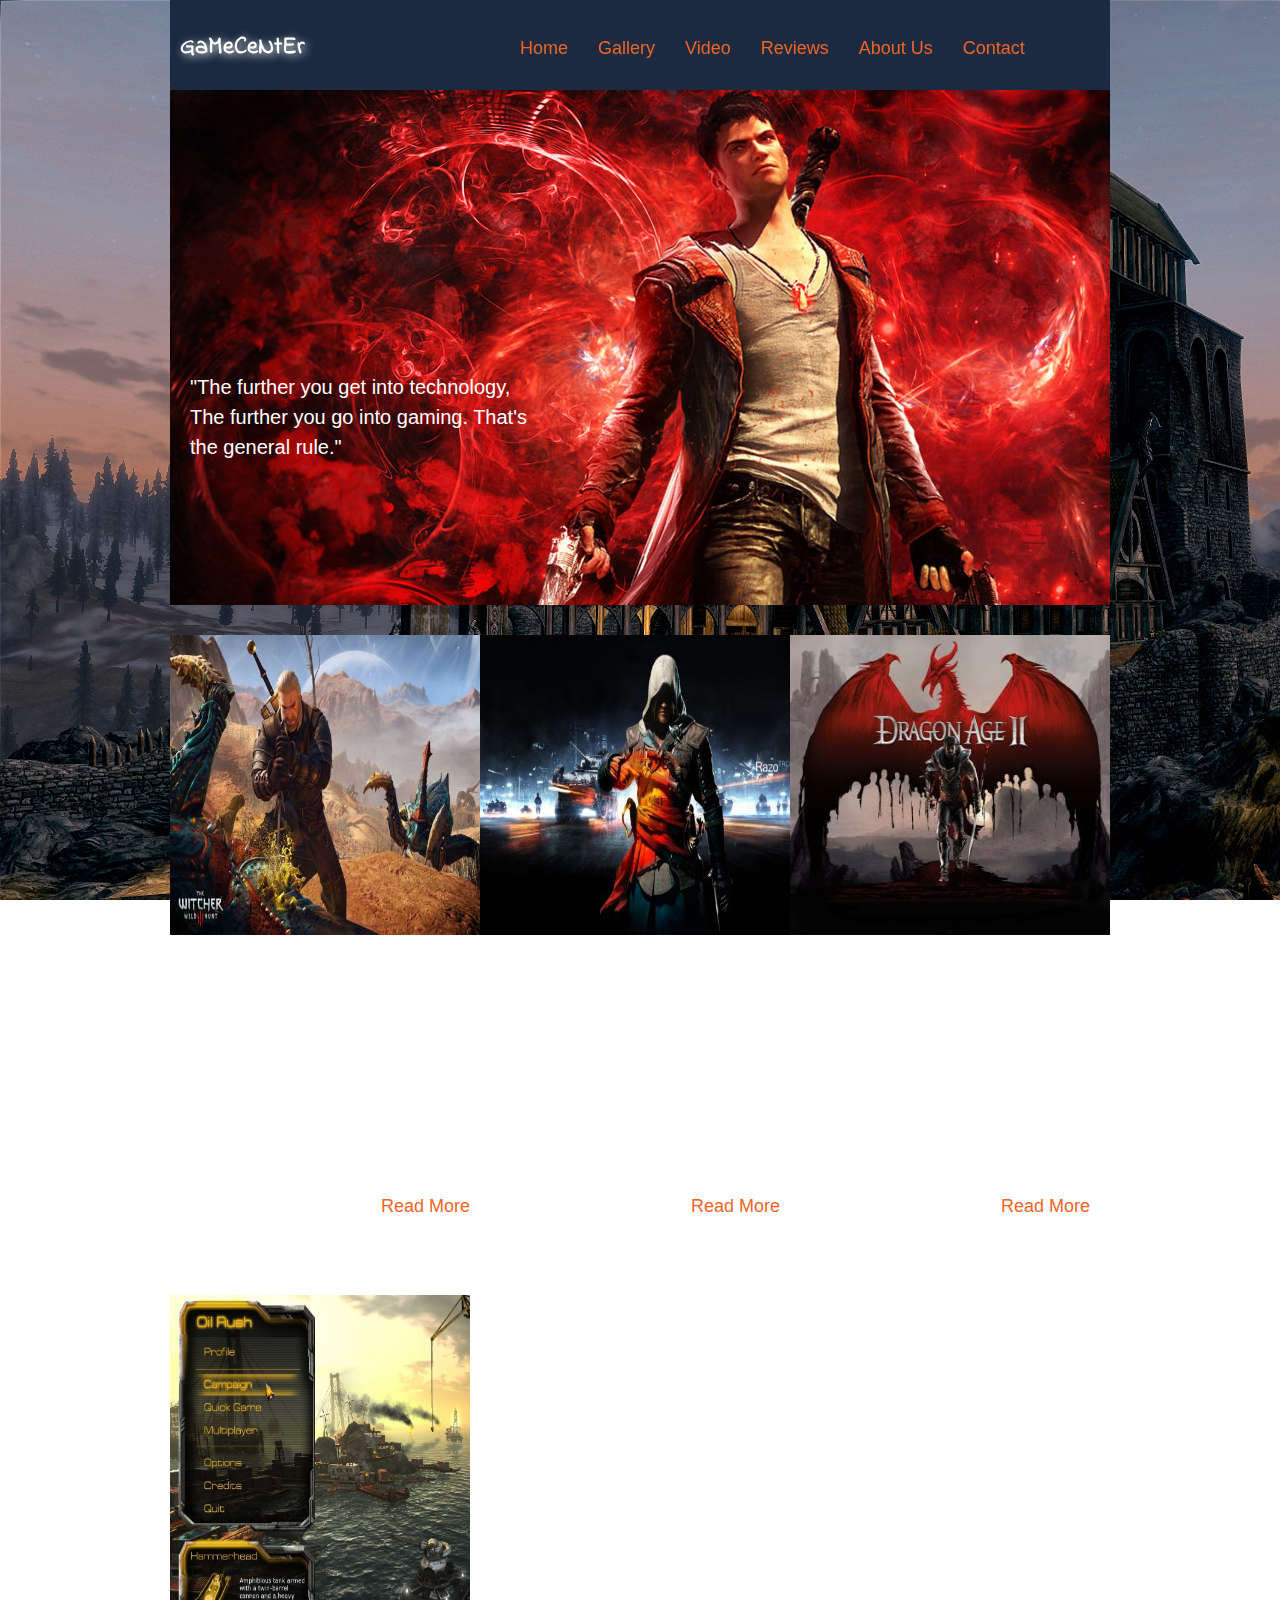
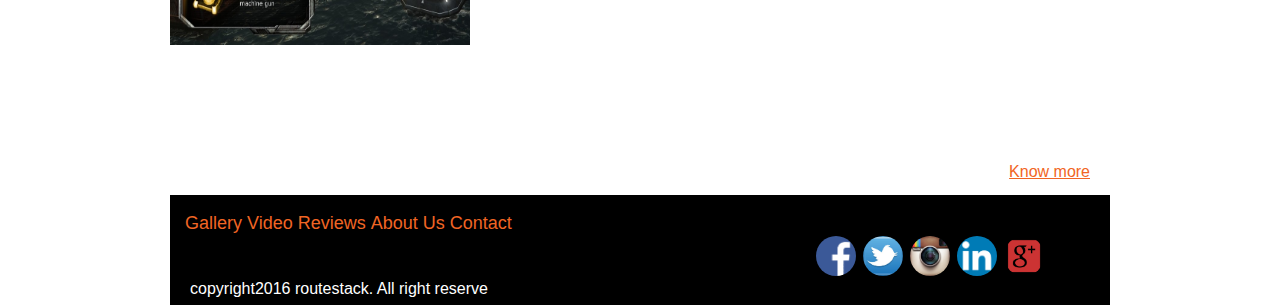
<file: FirstExercise/index.htm>
<!DOCTYPE html>
	<html>
	<head>
		<title>GAMECENTER</title>
		<meta charset="utf-8" />
		<link rel="stylesheet" type="text/css" href="css/960_12_col.css">
		<link rel="stylesheet" type="text/css" href="css/text.css">
		<link rel="stylesheet" type="text/css" href="css/reset.css">
		<link href="https://fonts.googleapis.com/css?family=Indie+Flower" rel="stylesheet" type="text/css">
		<link rel="stylesheet" type="text/css" href="css/style.css">
	</head>
	<body>
	<div class="container_12">
	  <header class="clearfix grid_12">
	  <h1 class="grid_4"> GaMeCeNtEr</h1>
		<nav class="grid_8">
			<ul>
				<li><a href="index.htm"> Home</a></li>
				<li><a href="#"> Gallery</a></li>
				<li><a href="GameVideos.html">Video</a></li>
				<li><a href="#"> Reviews</a></li>
				<li><a href="#"> About Us</a></li>
				<li><a href="#"> Contact</a></li>
			</ul>
		</nav>
	  </header>
	   <div class="hero grid_12">
	   <!-- <img src="images/Dante.jpg"> -->
		 <p>"The further you get into technology,
		 The further you go into gaming. 
			That's the general rule."
		 </p>
		</div>
		<div class="section grid_12">
		 <div class="grid_4 alpha">
		   <img src="images/witchh.jpg">
		   <h3>The witch Hunter:</h3>
		   <p>The Witcher 3: Wild Hunt- is an open world action role-playing video game developed by CD Project RED. Announced in February 2013, it was released worldwide for Microsoft Windows, PlayStation 4, and Xbox One on 19 May 2015.
		   which are based on the series of fantasy novels by Polish author Andrzej Sapkowski. </p>
		   <a href="#">Read More</a>
		  </div>
		 <div class="grid_4">
		   <img src="images/tronn.jpg">
		   <h3>The Tron:</h3>
		   <p>
		   Tron is a coin-operated arcade video game manufactured and distributed by Bally Midway in 1982. The game consists of four subgames inspired by the events of the Walt Disney Productions motion picture Tron released in the same year. The lead programmer was Bill Adams.Tron was followed by the 1983 sequel.
		   </p>
		   <a href="#">Read More</a>
		 </div>
		 <div class="grid_4 omega">
		   <img src="images/DragonAge20.jpg">
		   <h3>Dragon Age II:</h3>
		   <p>
		   Dragon Age II is an action role-playing video game developed by BioWare, and published by Electronic Arts. It is the second major game in the Dragon Age franchise. The game was released for Microsoft Windows, Xbox 360, PlayStation 3 and Mac OS X on March 8, 2011 in North America, March 10, 2011 in Australia and March 11, 2011 in Europe. 
		   </p>
		   <a href="#">Read More</a>
		 </div>
	   </div>
	   <div class="detail grid_12">
		  <div class="grid_4">
			<img src="images/oil2.jpg">
		  </div>
		  <div class="grid_8 clearfix">
		  <p>
		 Oil Rush is a tower defense real-time strategy game developed by Unigine Corp using their Unigine engine technology.Set in a flooded, post-apocalyptic world, the game consists of players fighting over control of the world's last remaining oil reserves.The game was released as a digital download for Microsoft Windows, Linux, and OS X.
		  </p>
		  <p>
		  This theme has been viewed as controversial by some, especially as Oil Rush was originally intended to be released only a little more than a year after the much publicized Deepwater Horizon oil spill. The game itself actually delivers an environmental warning message, with Unigine's CEO Denis Shergin commenting that "Fuel devouring armies that fight over the last drops of oil and pollute already trashed world.
		  </p>
		  <p>
		  In Oil Rush, the player is shown the viewpoint and story of Kevin, a recent graduate and serviceman, following in his father's footsteps who has recently died. He is almost immediately tasked by The Commander to suppress a rebel faction, The Raiders, who are trying to take control of the oil rigs in the army's possession. Now in control of a fleet of combat units, an in-game--- </p>
		  <a href="#">Know more</a>
		  </div>
		</div>
	   <footer class="grid_12">
	   <div class="grid_8">
		<ul>
			<li><a href="#"> Gallery</a></li>
			<li><a href="#"> Video</a></li>
			<li><a href="#"> Reviews</a></li>
			<li><a href="#"> About Us</a></li>
			<li><a href="#"> Contact</a></li>
		</ul>
	   </div>
	   <div class="grid_4">
	   <!-- <h4>Copyright@stackroute9_2016</h4> -->
	   <a href="https://www.facebook.com/"><img src="images/fb.png"></a>
	   <a href="https://twitter.com/?lang=en"><img src="images/twitter.jpg"></a>
	   <a href="https://www.instagram.com/?hl=en"><img src="images/insta.jpg"></a>
	   <a href="https://in.linkedin.com/"><img src="images/linkedin.png"></a>
	   <a href="https://plus.google.com/collections/featured"><img src="images/Gplus.png"></a>
	   </div>
	   <div class="grid_12"><p>copyright2016 routestack. All right reserve</p></div>
	   </footer>
	</div>
	</body>
	</html>
</file>
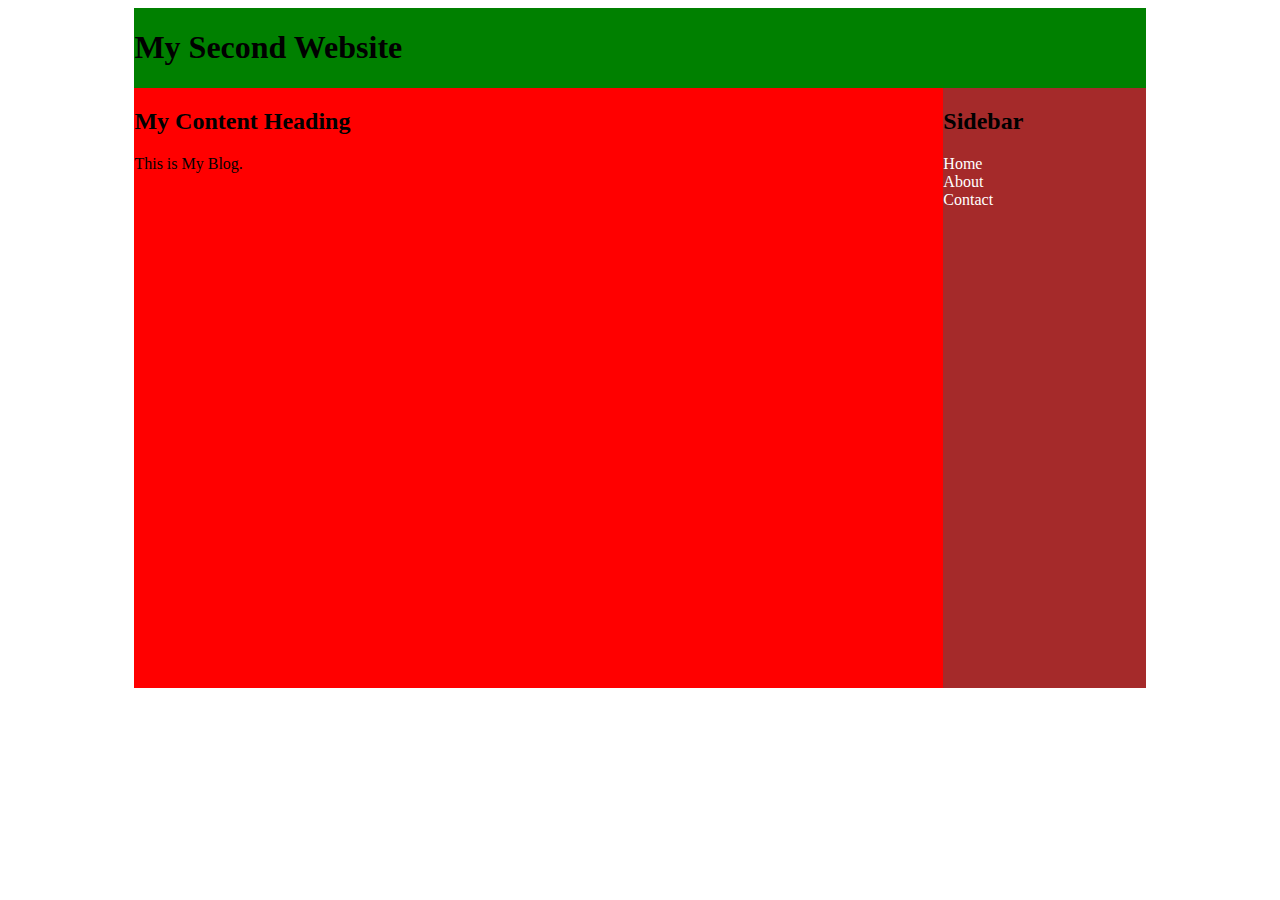
<file: HtmlAssignment/CssFloats.htm>
<!DOCTYPE html>
<html>
<head>
	<title> My Second Website</title>
	<link rel="stylesheet" type="text/css" href="css/cssFloat.css">
</head>
<body>
<div class="wrap">
	<h1>My Second Website</h1>
	<div class="content">
		<h2>My Content Heading</h2>
		This is My Blog.
	</div>
	<aside>
		<h2> Sidebar</h2>
		<ul>
			<li><a href="#"> Home</a></li>
			<li><a href="#">About</a></li>
			<li><a href="#">Contact</a></li>
		</ul>
	</aside>
</div>
</body>
</html>
</file>
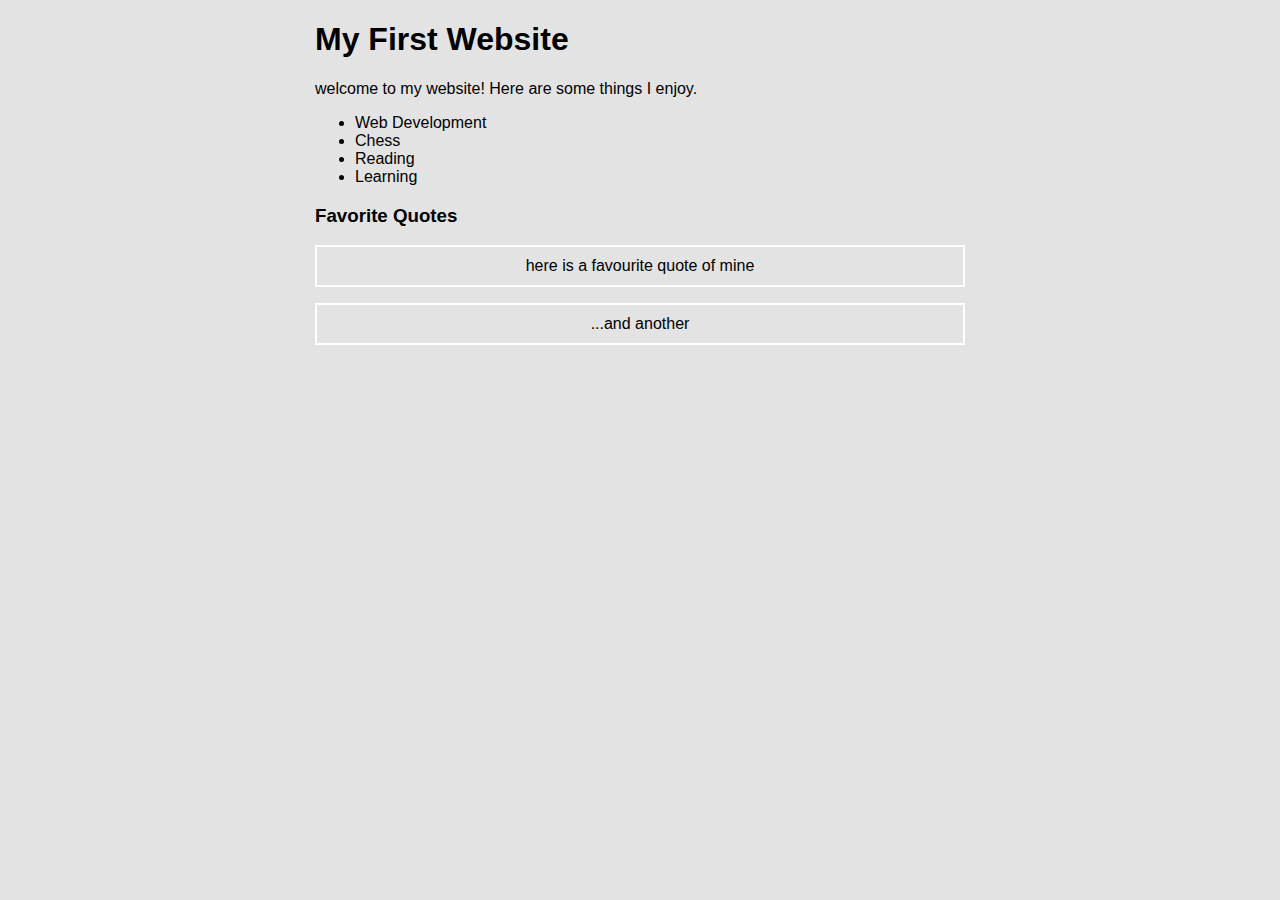
<file: HtmlAssignment/firstEx.htm>
<!DOCTYPE html>
<html>
<head>
	<title>First Exercise</title>
	<link rel="stylesheet" type="text/css" href="css/style.css">
</head>
<body>
<div>
<h1>
	My First Website
</h1>
<p>welcome to my website! Here are some things I enjoy.</p>
<p>
<ul>
	<li>Web Development</li>
	<li>Chess</li>
	<li>Reading</li>
	<li>Learning</li>
</ul>
</p>
<h3>Favorite Quotes</h3>
<p class="end">here is a favourite quote of mine </p>
<p class="end">...and another</p>
</div>
</body>
</html>
</file>
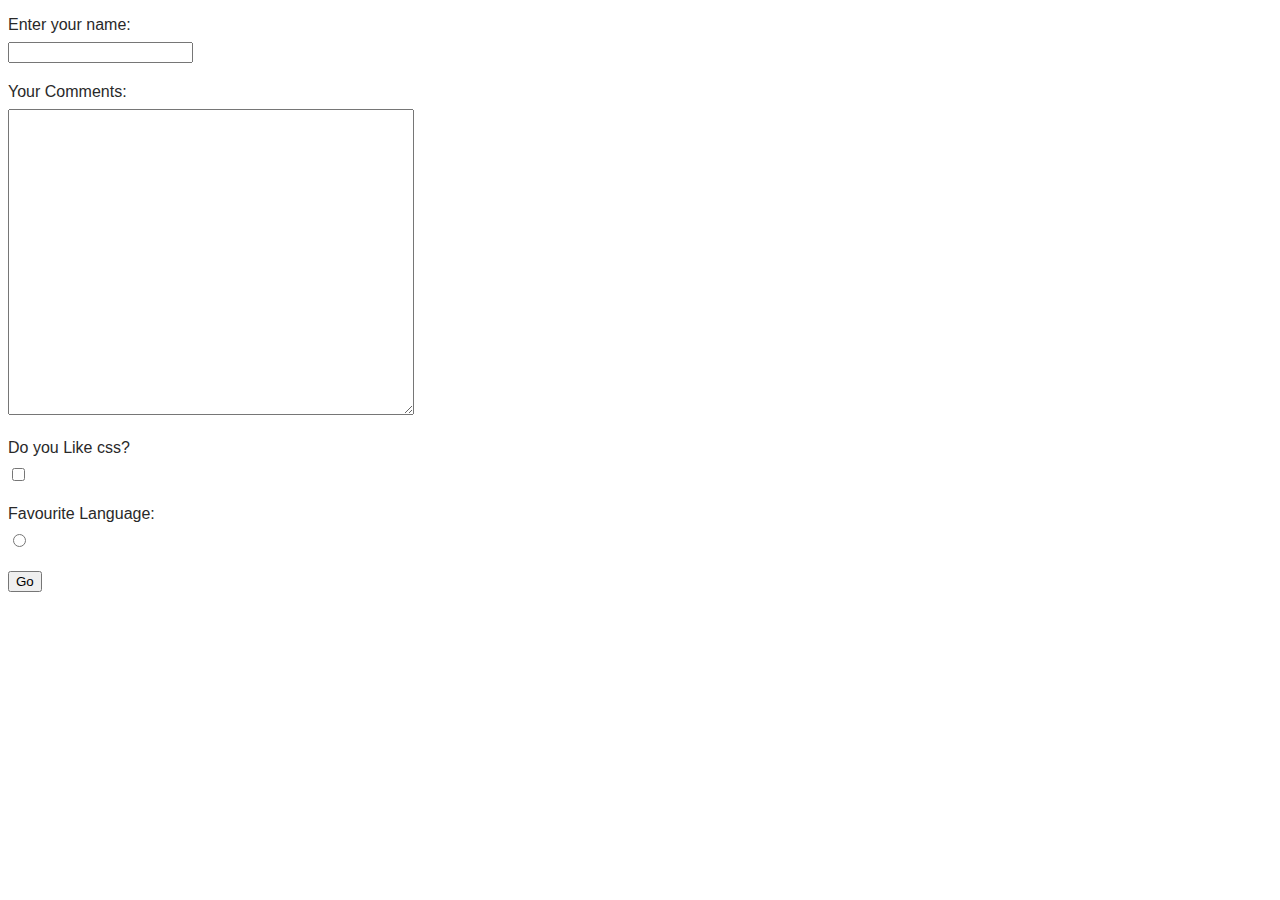
<file: HtmlAssignment/IntroForms.htm>
<!DOCTYPE html>
<html>
<head>
	<title>forms</title>
	<link rel="stylesheet" type="text/css" href="css/forms.css">
</head>
<body>
<form action="" method="get">
<ul>
 <li>
  <label for="name">Enter your name:</label>
   <input type="text" name="name" id="name">
  </li>
  <li>
  <label for="comments"> Your Comments:</label>
  <textarea name="comments" id="comments"></textarea>
  </li>
  <li>
  <label for="css">Do you Like css?</label>
  <input type="checkbox" name="css" id="css">
  </li>
  <li>
  <label for="lang">Favourite Language:</label>
  <input type="radio" name="lang" id="lang">
  </li>
  <li>
  	<input type="submit" name="submit" value="Go">
  </li>
  </ul>
  </form>
</body>
</html>
</file>
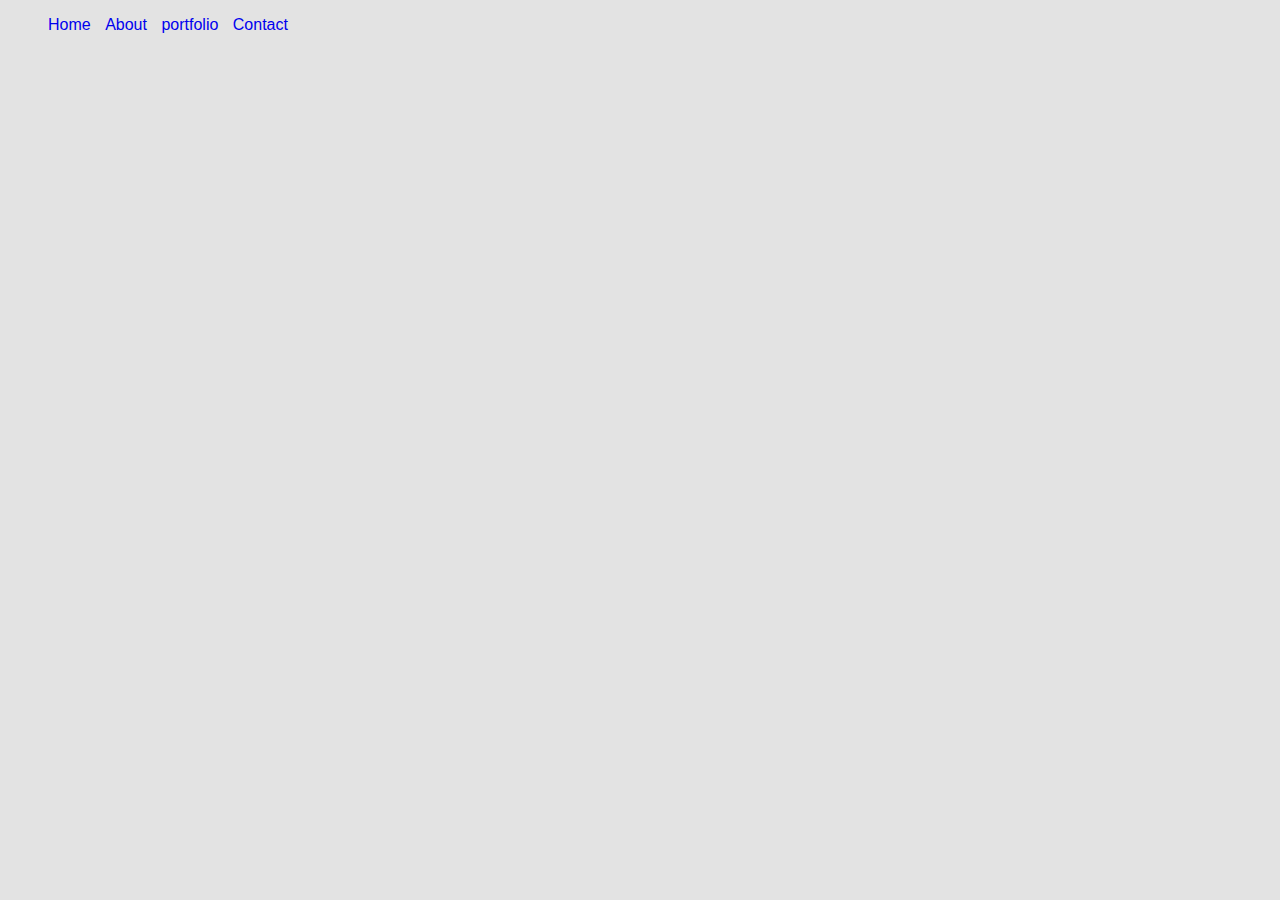
<file: HtmlAssignment/NavList.htm>
<!DOCTYPE html>
<html>
<head>
	<title>Navigation List</title>
	<link rel="stylesheet" type="text/css" href="css/navCss.css">
</head>
<body>
<ul>
	<li><a href="#">Home</a></li>
	<li><a href="#">About</a></li>
	<li><a href="#">portfolio</a></li>
	<li><a href="#">Contact</a></li>
</ul>
</body>
</html>
</file>
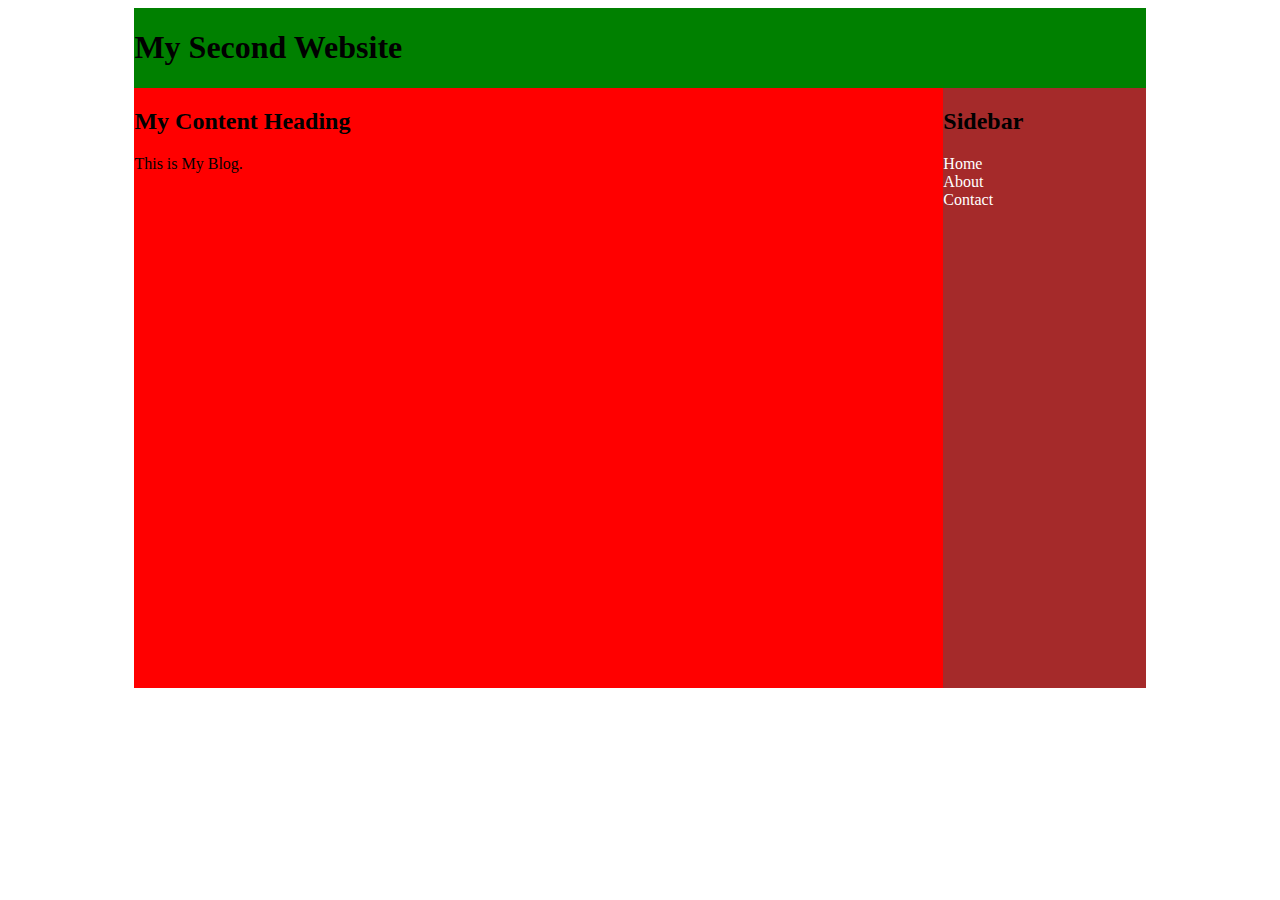
<file: HtmlAssignment/Exercises/Css_Floats/CssFloats.htm>
<!DOCTYPE html>
<html>
<head>
	<title> My Second Website</title>
	<link rel="stylesheet" type="text/css" href="../../css/cssFloat.css">
</head>
<body>
<div class="wrap">
	<h1>My Second Website</h1>
	<div class="content">
		<h2>My Content Heading</h2>
		This is My Blog.
	</div>
	<aside>
		<h2> Sidebar</h2>
		<ul>
			<li><a href="#"> Home</a></li>
			<li><a href="#">About</a></li>
			<li><a href="#">Contact</a></li>
		</ul>
	</aside>
</div>
</body>
</html>
</file>
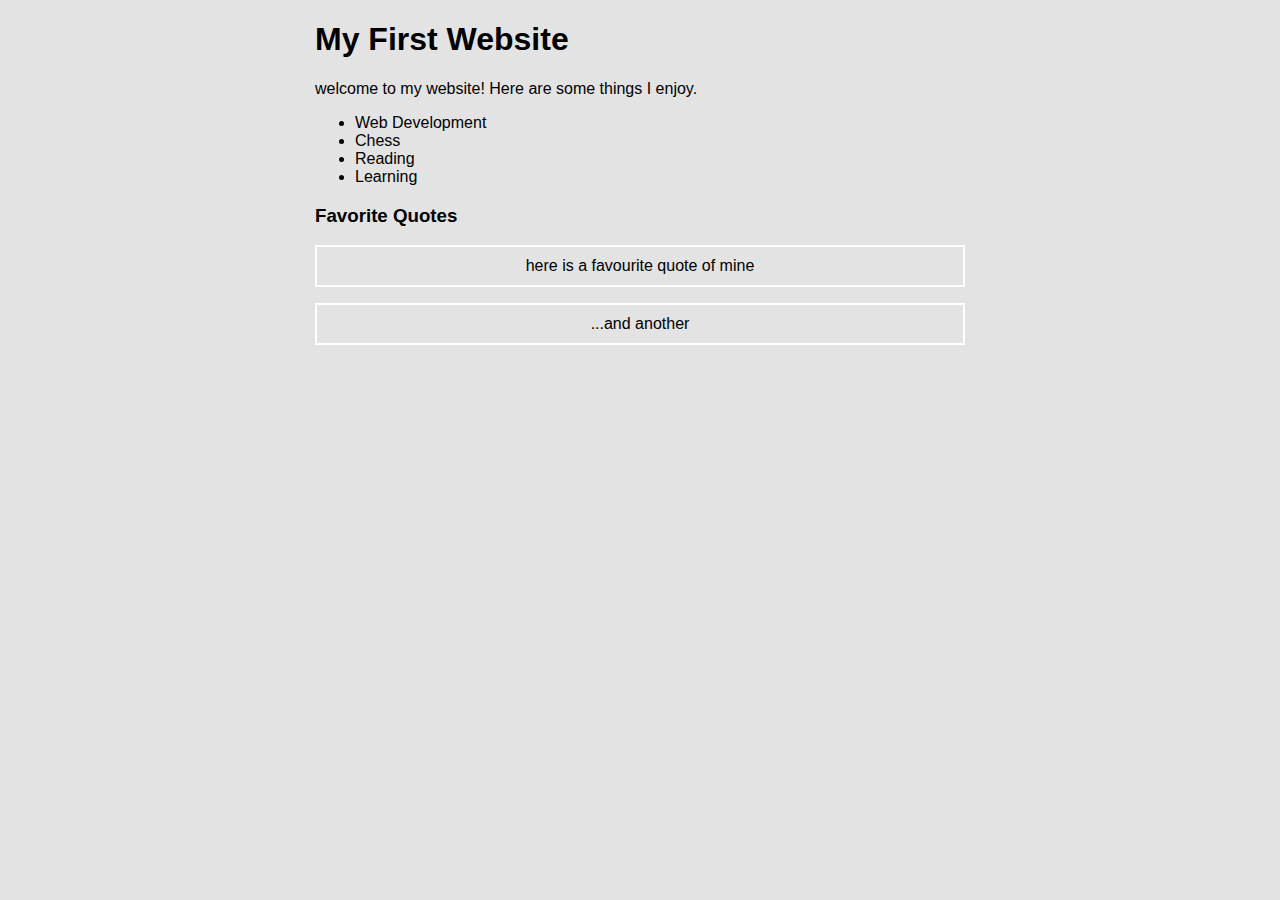
<file: HtmlAssignment/Exercises/FirstExercise/firstEx.htm>
<!DOCTYPE html>
<html>
<head>
	<title>First Exercise</title>
	<link rel="stylesheet" type="text/css" href="../../css/style.css">
</head>
<body>
<div>
<h1>
	My First Website
</h1>
<p>welcome to my website! Here are some things I enjoy.</p>
<p>
<ul>
	<li>Web Development</li>
	<li>Chess</li>
	<li>Reading</li>
	<li>Learning</li>
</ul>
</p>
<h3>Favorite Quotes</h3>
<p class="end">here is a favourite quote of mine </p>
<p class="end">...and another</p>
</div>
</body>
</html>
</file>
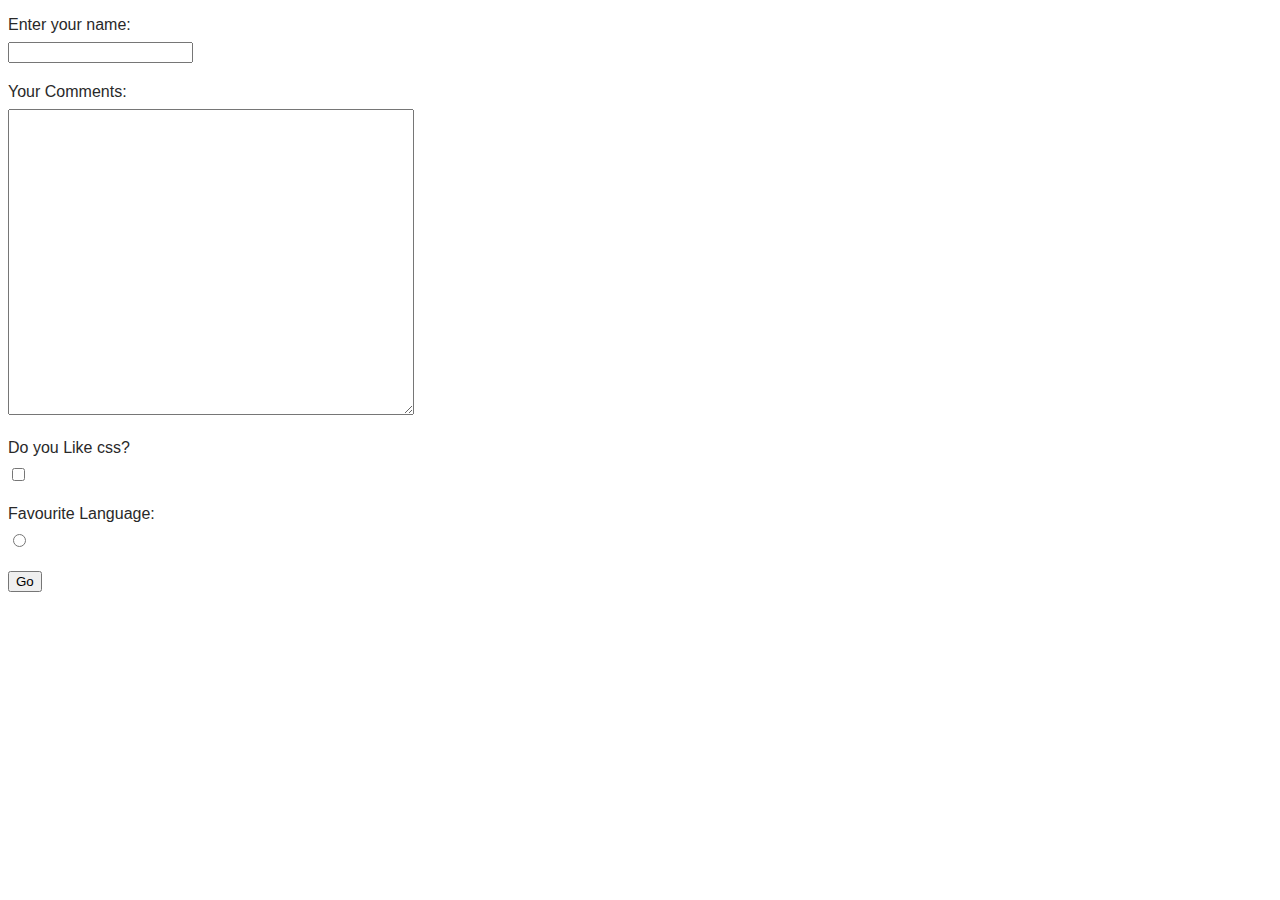
<file: HtmlAssignment/Exercises/IntroductionToForms/IntroForms.htm>
<!DOCTYPE html>
<html>
<head>
	<title>forms</title>
	<link rel="stylesheet" type="text/css" href="../../css/forms.css">
</head>
<body>
<form action="" method="get">
<ul>
 <li>
  <label for="name">Enter your name:</label>
   <input type="text" name="name" id="name">
  </li>
  <li>
  <label for="comments"> Your Comments:</label>
  <textarea name="comments" id="comments"></textarea>
  </li>
  <li>
  <label for="css">Do you Like css?</label>
  <input type="checkbox" name="css" id="css">
  </li>
  <li>
  <label for="lang">Favourite Language:</label>
  <input type="radio" name="lang" id="lang">
  </li>
  <li>
  	<input type="submit" name="submit" value="Go">
  </li>
  </ul>
  </form>
</body>
</html>
</file>
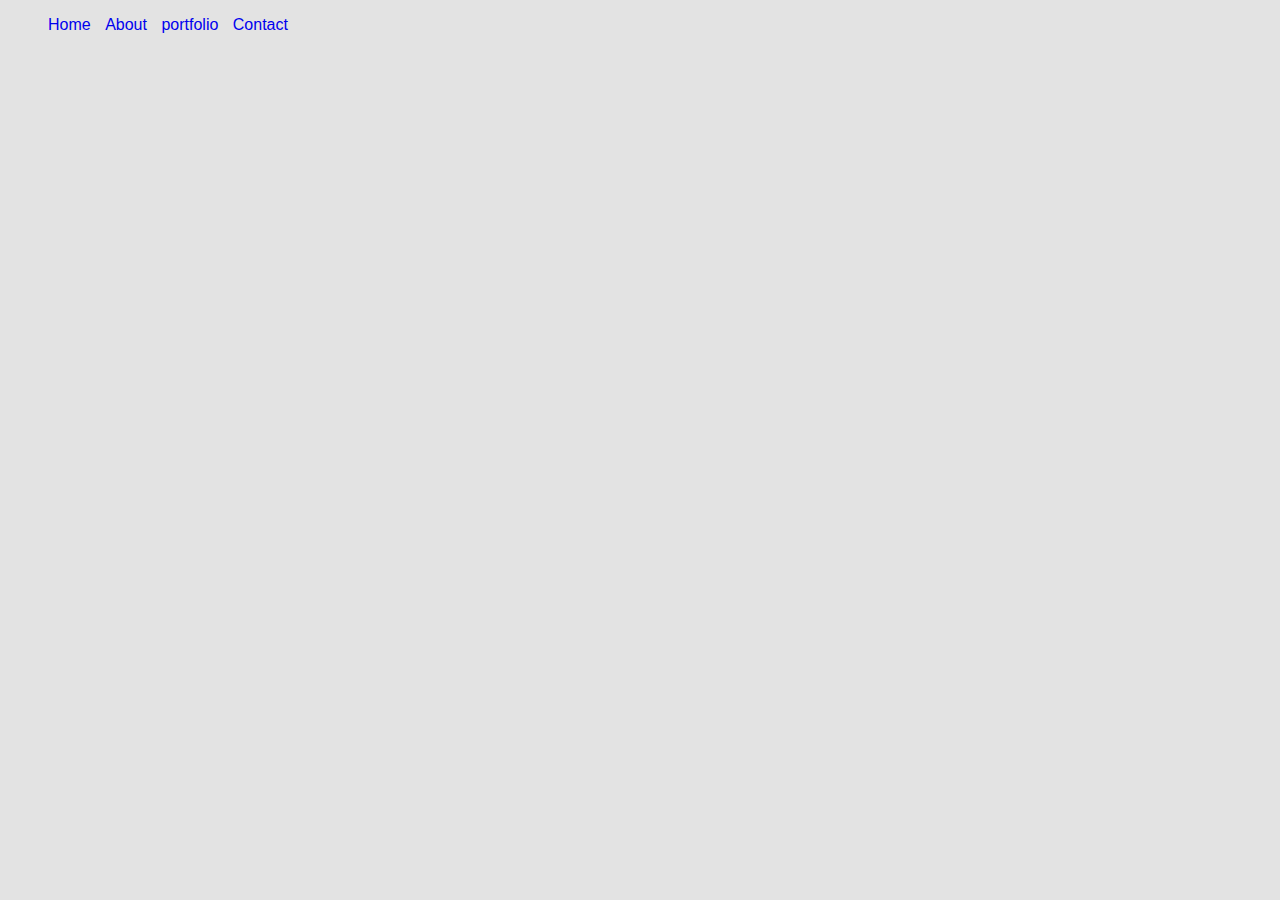
<file: HtmlAssignment/Exercises/NavigationAndList/NavList.htm>
<!DOCTYPE html>
<html>
<head>
	<title>Navigation List</title>
	<link rel="stylesheet" type="text/css" href="../../css/navCss.css">
</head>
<body>
<ul>
	<li><a href="#">Home</a></li>
	<li><a href="#">About</a></li>
	<li><a href="#">portfolio</a></li>
	<li><a href="#">Contact</a></li>
</ul>
</body>
</html>
</file>
<file: FirstExercise/css/960_12_col.css>
/*
    960 Grid System ~ Core CSS.
    Learn more ~ http://960.gs/

    Licensed under GPL and MIT.
  */

  /*
    Forces backgrounds to span full width,
    even if there is horizontal scrolling.
    Increase this if your layout is wider.

    Note: IE6 works fine without this fix.
  */

  body {
    min-width: 960px;
  }

  /* `Container
  ----------------------------------------------------------------------------------------------------*/

  .container_12 {
    margin-left: auto;
    margin-right: auto;
    width: 960px;
  }

  /* `Grid >> Global
  ----------------------------------------------------------------------------------------------------*/

  .grid_1,
  .grid_2,
  .grid_3,
  .grid_4,
  .grid_5,
  .grid_6,
  .grid_7,
  .grid_8,
  .grid_9,
  .grid_10,
  .grid_11,
  .grid_12 {
    display: inline;
    float: left;
    margin-left: 10px;
    margin-right: 0px;
  }

  .push_1, .pull_1,
  .push_2, .pull_2,
  .push_3, .pull_3,
  .push_4, .pull_4,
  .push_5, .pull_5,
  .push_6, .pull_6,
  .push_7, .pull_7,
  .push_8, .pull_8,
  .push_9, .pull_9,
  .push_10, .pull_10,
  .push_11, .pull_11 {
    position: relative;
  }

  /* `Grid >> Children (Alpha ~ First, Omega ~ Last)
  ----------------------------------------------------------------------------------------------------*/

  .alpha {
    margin-left: 0;
  }

  .omega {
    margin-right: 0;
  }

  /* `Grid >> 12 Columns
  ----------------------------------------------------------------------------------------------------*/

  .container_12 .grid_1 {
    width: 60px;
  }

  .container_12 .grid_2 {
    width: 140px;
  }

  .container_12 .grid_3 {
    width: 220px;
  }

  .container_12 .grid_4 {
    width: 300px;
  }

  .container_12 .grid_5 {
    width: 380px;
  }

  .container_12 .grid_6 {
    width: 460px;
  }
  .container_12 .grid_7 {
    width: 540px;
  }
  .container_12 .grid_8 {
    width: 620px;
  }
  .container_12 .grid_9 {
    width: 700px;
  }
  .container_12 .grid_10 {
    width: 780px;
  }

  .container_12 .grid_11 {
    width: 860px;
  }

  .container_12 .grid_12 {
    width: 940px;
  }

  /* `Prefix Extra Space >> 12 Columns
  ----------------------------------------------------------------------------------------------------*/

  .container_12 .prefix_1 {
    padding-left: 80px;
  }

  .container_12 .prefix_2 {
    padding-left: 160px;
  }

  .container_12 .prefix_3 {
    padding-left: 240px;
  }

  .container_12 .prefix_4 {
    padding-left: 320px;
  }

  .container_12 .prefix_5 {
    padding-left: 400px;
  }

  .container_12 .prefix_6 {
    padding-left: 480px;
  }

  .container_12 .prefix_7 {
    padding-left: 560px;
  }

  .container_12 .prefix_8 {
    padding-left: 640px;
  }

  .container_12 .prefix_9 {
    padding-left: 720px;
  }

  .container_12 .prefix_10 {
    padding-left: 800px;
  }

  .container_12 .prefix_11 {
    padding-left: 880px;
  }

  /* `Suffix Extra Space >> 12 Columns
  ----------------------------------------------------------------------------------------------------*/

  .container_12 .suffix_1 {
    padding-right: 80px;
  }

  .container_12 .suffix_2 {
    padding-right: 160px;
  }

  .container_12 .suffix_3 {
    padding-right: 240px;
  }

  .container_12 .suffix_4 {
    padding-right: 320px;
  }

  .container_12 .suffix_5 {
    padding-right: 400px;
  }

  .container_12 .suffix_6 {
    padding-right: 480px;
  }

  .container_12 .suffix_7 {
    padding-right: 560px;
  }

  .container_12 .suffix_8 {
    padding-right: 640px;
  }

  .container_12 .suffix_9 {
    padding-right: 720px;
  }

  .container_12 .suffix_10 {
    padding-right: 800px;
  }

  .container_12 .suffix_11 {
    padding-right: 880px;
  }

  /* `Push Space >> 12 Columns
  ----------------------------------------------------------------------------------------------------*/

  .container_12 .push_1 {
    left: 80px;
  }

  .container_12 .push_2 {
    left: 160px;
  }

  .container_12 .push_3 {
    left: 240px;
  }

  .container_12 .push_4 {
    left: 320px;
  }

  .container_12 .push_5 {
    left: 400px;
  }

  .container_12 .push_6 {
    left: 480px;
  }

  .container_12 .push_7 {
    left: 560px;
  }

  .container_12 .push_8 {
    left: 640px;
  }

  .container_12 .push_9 {
    left: 720px;
  }

  .container_12 .push_10 {
    left: 800px;
  }

  .container_12 .push_11 {
    left: 880px;
  }

  /* `Pull Space >> 12 Columns
  ----------------------------------------------------------------------------------------------------*/

  .container_12 .pull_1 {
    left: -80px;
  }

  .container_12 .pull_2 {
    left: -160px;
  }

  .container_12 .pull_3 {
    left: -240px;
  }

  .container_12 .pull_4 {
    left: -320px;
  }

  .container_12 .pull_5 {
    left: -400px;
  }

  .container_12 .pull_6 {
    left: -480px;
  }

  .container_12 .pull_7 {
    left: -560px;
  }

  .container_12 .pull_8 {
    left: -640px;
  }

  .container_12 .pull_9 {
    left: -720px;
  }

  .container_12 .pull_10 {
    left: -800px;
  }

  .container_12 .pull_11 {
    left: -880px;
  }

  /* `Clear Floated Elements
  ----------------------------------------------------------------------------------------------------*/

  /* http://sonspring.com/journal/clearing-floats */

  .clear {
    clear: both;
    display: block;
    overflow: hidden;
    visibility: hidden;
    width: 0;
    height: 0;
  }

  /* http://www.yuiblog.com/blog/2010/09/27/clearfix-reloaded-overflowhidden-demystified */

  .clearfix:before,
  .clearfix:after,
  .container_12:before,
  .container_12:after {
    content: '.';
    display: block;
    overflow: hidden;
    visibility: hidden;
    font-size: 0;
    line-height: 0;
    width: 0;
    height: 0;
  }

  .clearfix:after,
  .container_12:after {
    clear: both;
  }

  /*
    The following zoom:1 rule is specifically for IE6 + IE7.
    Move to separate stylesheet if invalid CSS is a problem.
  */

  .clearfix,
  .container_12 {
    zoom: 1;
  }
</file>
<file: FirstExercise/css/text.css>
/*
  960 Grid System ~ Text CSS.
  Learn more ~ http://960.gs/

  Licensed under GPL and MIT.
*/

/* `Basic HTML
----------------------------------------------------------------------------------------------------*/

body {
  font: 13px/1.5 "Helvetica Neue", Arial, "Liberation Sans", FreeSans, sans-serif;
}

pre,
code {
  font-family: "DejaVu Sans Mono", Menlo, Consolas, monospace;
}

hr {
  border: 0 solid #ccc;
  border-top-width: 1px;
  clear: both;
  height: 0;
}

/* `Headings
----------------------------------------------------------------------------------------------------*/

h1 {
  font-size: 25px;
}

h2 {
  font-size: 23px;
}

h3 {
  font-size: 21px;
}

h4 {
  font-size: 19px;
}

h5 {
  font-size: 17px;
}

h6 {
  font-size: 15px;
}

/* `Spacing
----------------------------------------------------------------------------------------------------*/

ol {
  list-style: decimal;
}

ul {
  list-style: disc;
}

li {
  margin-left: 30px;
}

p,
dl,
hr,
h1,
h2,
h3,
h4,
h5,
h6,
ol,
ul,
pre,
table,
address,
fieldset,
figure {
  margin-bottom: 20px;
}
</file>
<file: FirstExercise/css/style.css>
body{
	background:url(../images/skyrim.jpg) fixed; 
	height: 100%;
	width: 100%;
	margin-top: 0px;
}
.container_12{
	width: 960px;
	margin: auto;
	margin-top: 0px;
}
header{
	background: #1B2A41;
	width: 100%;
	position: fixed;
	height: 90px;
	margin-top: 0px;
}
header h1{
	font-family: Indie Flower, cursive;
	color: white;
	float: left;
	margin-top: 30px;
	font-size: 24px;
	text-shadow: 2px 2px 9px;
	margin-left: 10px;
}
nav{
	float: right;
	margin-top: 35px;
}
nav li{
	display: inline;
	margin-left: 20px;
	padding-left: 10px;
	float: left;

}
nav a{
	text-decoration: none;
	font-family: sans-serif;
	font-size: 18px;
	color: #f16524;
}
nav a:hover{
		text-shadow: 2px 2px 4px red;
		font-size: 18px;
}
.hero{
	background: url(../images/Dante.jpg);
	margin-top: 90px;
	background-color: rgba(253,255,252,0.0);
	height: 515px;
	margin-bottom: 0px;
}
.hero p{
	color: white;
	font-family: sans-serif;
	font-size: 20px;
	width: 350px;
	margin-top: 30%;
	margin-left: 20px;
}
.section{
	background:rgba(253,255,252,0.0);
	height: 630px;
	margin-bottom: 20px;
	margin-top: 30px;
}
.section img{

	width: 320px;
	height: 300px;
	opacity: 1;	
}
.section p{
	margin-top: 10px;
	color: white;
	margin-left: 3px;
}
.section a{
	float: right;
	margin-top: 5px;
	color: #f16524;
	font-family: sans-serif;
	font-size: 18px;
	text-decoration: none;
}
.section h3{
	color: white;
	margin-top: 3px;
}
.section_video{
	height:1000px;
	margin-left:0px;
	background:rgba(253,255,252,0.0);
	margin-top: 20px;
	width:960px;
	padding-left: 10px;
}
.section_video video{
	width: 280px;
	height:auto;
	margin-left:0;
	padding-left: 0px;
	margin-top: 30px;
	display: inline-block;
	
}
.section_video ios{
	height:320px;
}
.section_video android{
	height:320px;
}
.section_video windows{
	height:320px;
}
.section_video p{
	color: white;
	margin-top: 5px;
	margin-left: 8px;
}
.detail{
	height: 480px;
	margin-left: 0;
	margin-bottom: 20px;
	margin-top: 10px;
	margin-right: 0;
}
.detail img{
	width: 300px;
	height: 350px;
	margin-left: 0;
}
.detail p{
	color: white;
	width: 100%;
	height: 155px;
	font-size: 16px;
	font-family: sans-serif;
	margin-left: 15px;
}
.detail a{
	float: right;
	margin-top: 0px;
	color: #f16524;
	margin-left: 10px;
	margin-right: 10px;
}
footer{
	background: #000000;
	height: 110px;
	width: 960px;
	text-align:left;
	color: white;
	margin-bottom: 0px;
	margin-right: 0;
	float: right;
}
footer img{
	margin-top: 25px;
	height: 40px;
	border: 1px solid;
	border-radius: 40px;
}
footer a{
	float: left;
	margin-left: 5px;
	text-decoration: none;
	font-family: sans-serif;
	font-size: 18px;
	color: #f16524;
	margin-top: 15px;
}
footer p{
	margin-top: 0px;
	margin-left: 10px;
}
</file>
<file: HtmlAssignment/css/cssFloat.css>
.wrap{
	min-width: 600px;
	margin: auto;
	width: 80%;
	background-color: green;
	overflow:hidden;
}
.content , aside{
	height: 600px;
}
.content{
	width: 80%;
	float: left;
	background-color: red;
}
aside{
	width: 20%;
	float: left;
	background-color: brown;
}
aside ul{
	list-style: none;
	padding: 0;
}
a{
	text-decoration: none;
	color: white;
}
}
</file>
<file: HtmlAssignment/css/style.css>
div{
	width: 650px;
	margin:auto;
	text-align:left;
	font-family: sans-serif;
	text-decoration-color: rgba(255,255,255,0.6);
}
.end{
	border: 2px;
	border-style:solid;
	border-color: white;
	text-align: center;
	padding-bottom: 10px;
	padding-top: 10px;
}
body{
	background-color: #e3e3e3;
}
</file>
<file: HtmlAssignment/css/forms.css>
li {
	list-style: none;
	margin-bottom: 20px;
}
ul{
	padding-left: 0px;
}
label{
	display: block;
	cursor: pointer;
	color: #292929;
	font-family: sans-serif;
	padding-bottom: 8px;
}
textarea{
	width: 400px;
	height: 300px;
}
</file>
<file: HtmlAssignment/css/navCss.css>
body{
	font-family: sans-serif;
	background-color: #e3e3e3;
}
li{
	display: inline;
	padding-right: 10px;
}
li a{
	text-decoration: none;
}
li a:hover{
	color: Black;
	text-decoration: underline;
	font-size: 24px;
}
</file>
